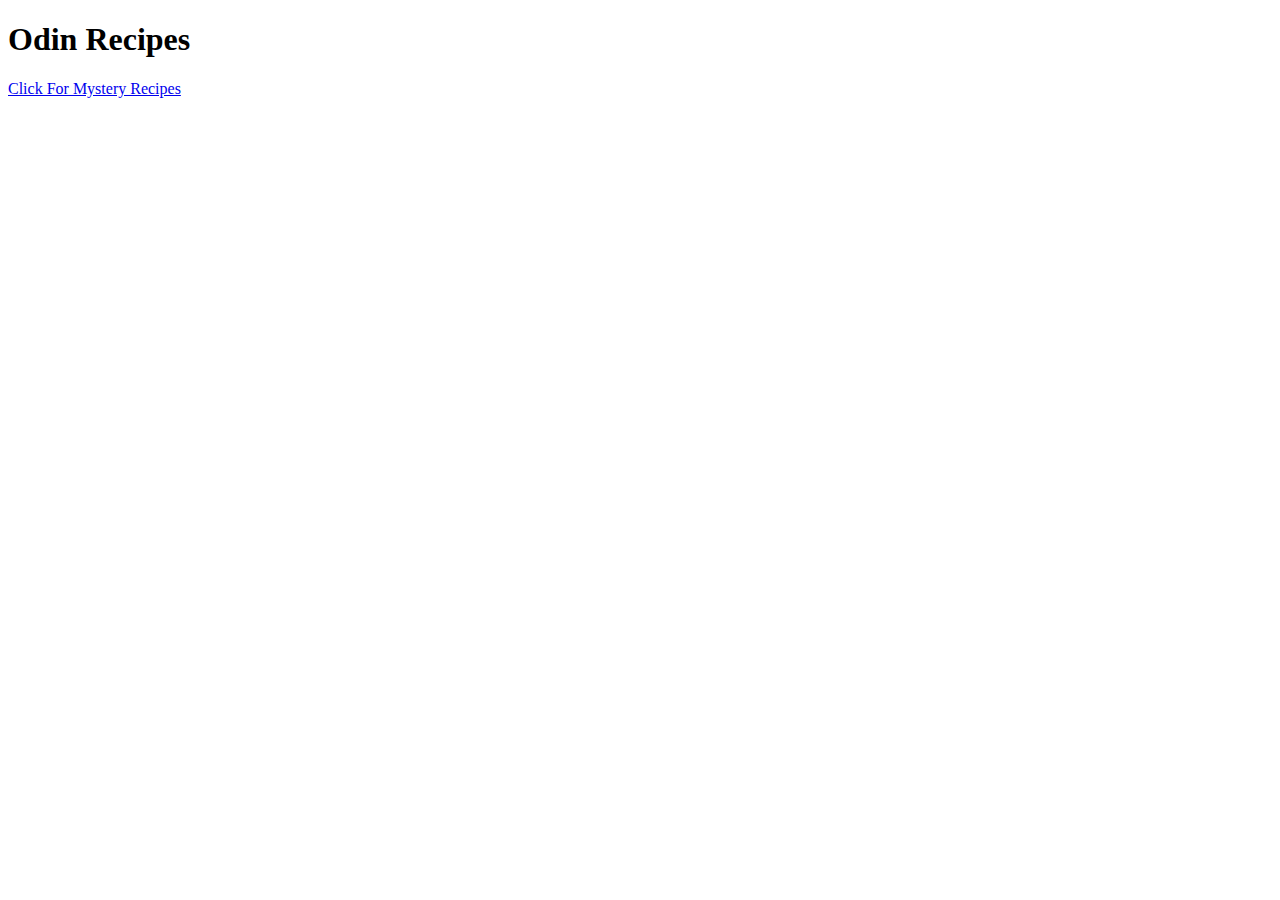
<file: index.html>
<!DOCTYPE html>
<html>
    <head>
        <title>Mysterious Recipes</title>
        <meta charset="utf-8"/>
    </head>
<body>
    <h1>Odin Recipes</h1>
    <a href="pecanpie.html">Click For Mystery Recipes</a>
</body>
</html>
</file>
